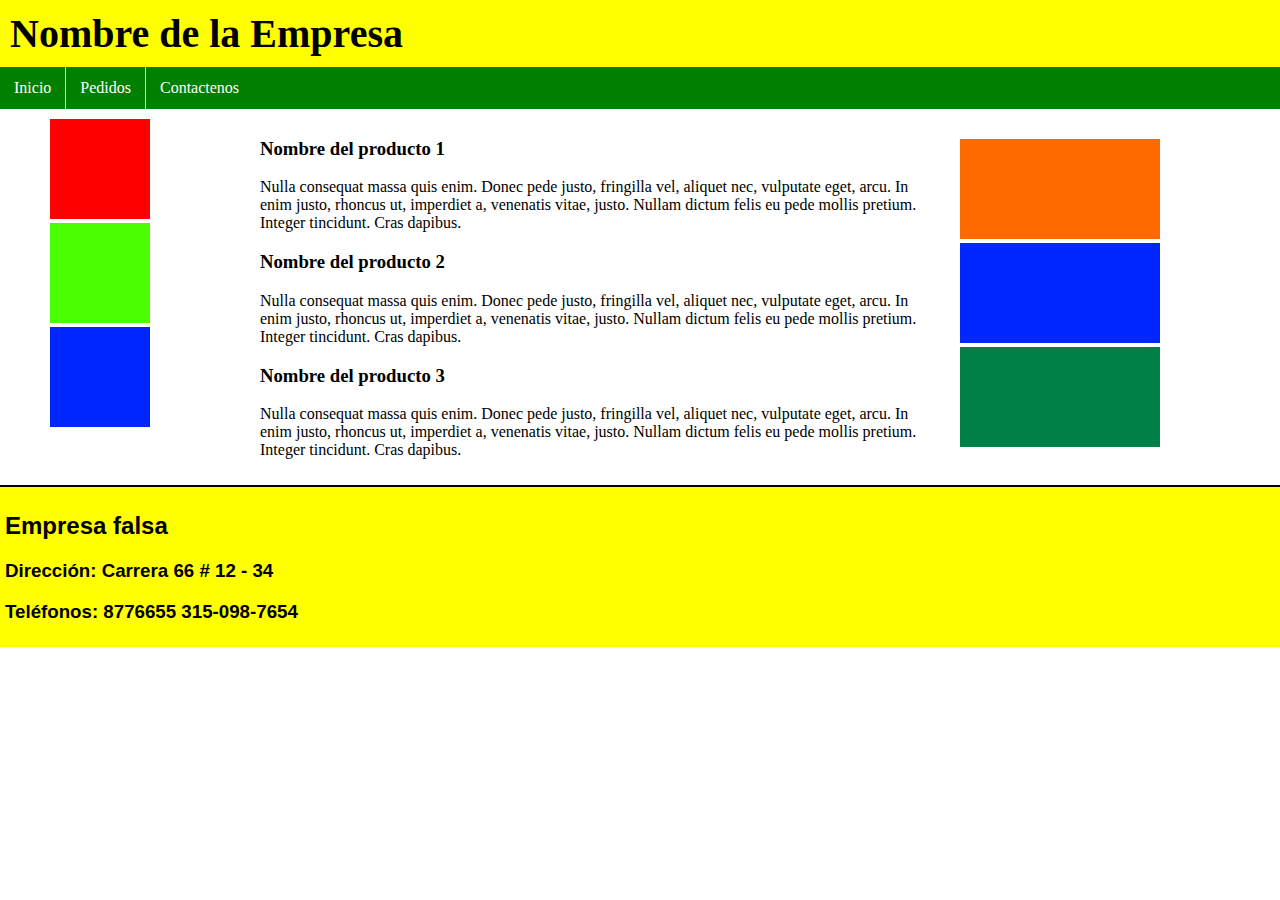
<file: index.html>
<!DOCTYPE html>
<html>
    <head>
        <title>T. virtual</title>
        <link rel="stylesheet" type="text/css" href="css/style.css">
    </head>
    <body>

        <header>
            <h1>Nombre de la Empresa</h1>	
            <nav>
                <ul class="menu">
                    <li><a href="">Inicio</a></li>
                    <li><a href="">Pedidos</a></li>
                    <li><a href="">Contactenos</a></li>
                </ul>
            </nav>
        </header>

        <div class="tot">

        <div class="imagenes">
            <ul>
                <li><img src="imagenes/1.png"/></li>
                <li><img src="imagenes/2.png"/></li>
                <li><img src="imagenes/3.png"/></li>
            </ul>
        </div>

        <div class="cont">
            <section>
                <article>
                    <h3>Nombre del producto 1</h3>
                    <p>Nulla consequat massa quis enim. Donec pede justo, fringilla vel, aliquet nec, vulputate eget, arcu. In enim justo, rhoncus ut, imperdiet a, venenatis vitae, justo. Nullam dictum felis eu pede mollis pretium. Integer tincidunt. Cras dapibus.</p>	
                </article>
                
                <article>
                    <h3>Nombre del producto 2</h3>
                    <p>Nulla consequat massa quis enim. Donec pede justo, fringilla vel, aliquet nec, vulputate eget, arcu. In enim justo, rhoncus ut, imperdiet a, venenatis vitae, justo. Nullam dictum felis eu pede mollis pretium. Integer tincidunt. Cras dapibus.</p>	
                </article>
                
                <article>
                    <h3>Nombre del producto 3</h3>
                    <p>Nulla consequat massa quis enim. Donec pede justo, fringilla vel, aliquet nec, vulputate eget, arcu. In enim justo, rhoncus ut, imperdiet a, venenatis vitae, justo. Nullam dictum felis eu pede mollis pretium. Integer tincidunt. Cras dapibus.</p>	
                </article>
            </section>
        </div>

        <aside class="banner">
            <ul>
                <li><img src="imagenes/4.jpg"/></li>
                <li><img src="imagenes/5.jpg"/></li>
                <li><img src="imagenes/6.jpg"/></li>
            </ul>
            </aside>
        </div>

        <footer>
            <h2>Empresa falsa</h2>
            <h3>Dirección: Carrera 66 # 12 - 34</h3>
            <h3>Teléfonos: 8776655 315-098-7654</h3>
        </footer>   
    </body>
</html>
</file>
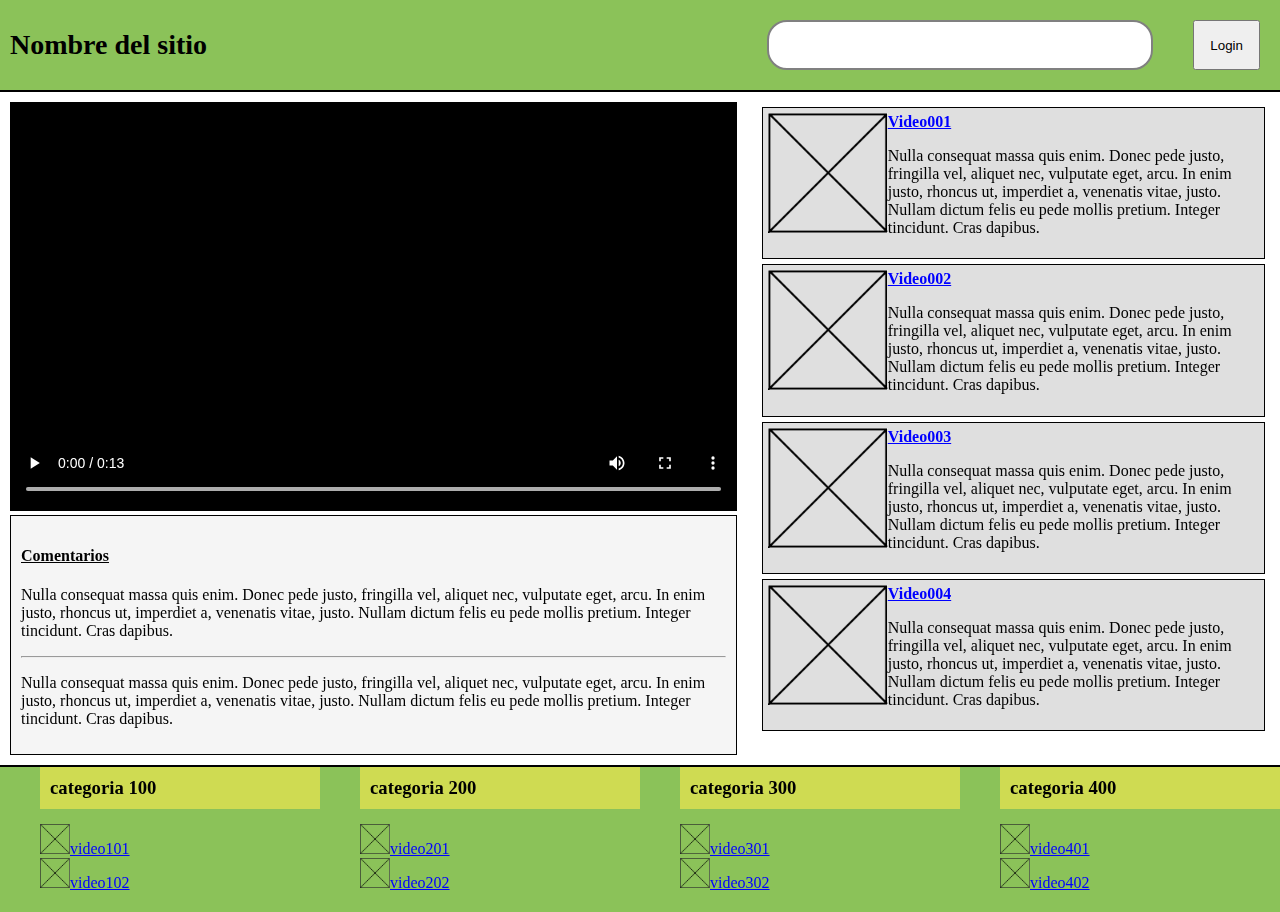
<file: Mis videos/index.html>
<!DOCTYPE html>
<html>
    <head>
        <title>Mis videos</title>
        <link rel="stylesheet" type="text/css" href="css/c.css">
        <link rel="stylesheet" type="text/css" href="css/res.css">
    </head>
    <body>
        <header>
            <nav class="cont">
                <h1 class="t">Nombre del sitio</h1>
                <input type="search" class="sea">
                <button class="log">Login</button>
            </nav>
        </header>

        <div class="cont">

        <div class="vid">
            <video src="images/v.mp4" controls></video>
            <section>
                <h4>Comentarios</h4>
                <p>Nulla consequat massa quis enim. Donec pede justo, fringilla vel, aliquet nec, vulputate eget, arcu. In enim justo, rhoncus ut, imperdiet a, venenatis vitae, justo. Nullam dictum felis eu pede mollis pretium. Integer tincidunt. Cras dapibus.</p>	
                <hr>
                <p>Nulla consequat massa quis enim. Donec pede justo, fringilla vel, aliquet nec, vulputate eget, arcu. In enim justo, rhoncus ut, imperdiet a, venenatis vitae, justo. Nullam dictum felis eu pede mollis pretium. Integer tincidunt. Cras dapibus.</p>
            </section>
        </div>
        <aside class="rec">
            <article>
                <img src="images/c2.png">
                <a href="">Video001</a>
                <p>Nulla consequat massa quis enim. Donec pede justo, fringilla vel, aliquet nec, vulputate eget, arcu. In enim justo, rhoncus ut, imperdiet a, venenatis vitae, justo. Nullam dictum felis eu pede mollis pretium. Integer tincidunt. Cras dapibus.</p>	
            </article>
            <article>
                <img src="images/c2.png">
                <a href="">Video002</a>
                <p>Nulla consequat massa quis enim. Donec pede justo, fringilla vel, aliquet nec, vulputate eget, arcu. In enim justo, rhoncus ut, imperdiet a, venenatis vitae, justo. Nullam dictum felis eu pede mollis pretium. Integer tincidunt. Cras dapibus.</p>	
            </article>
            <article>
                <img src="images/c2.png">
                <a href="">Video003</a>
                <p>Nulla consequat massa quis enim. Donec pede justo, fringilla vel, aliquet nec, vulputate eget, arcu. In enim justo, rhoncus ut, imperdiet a, venenatis vitae, justo. Nullam dictum felis eu pede mollis pretium. Integer tincidunt. Cras dapibus.</p>	
            </article>
            <article>
                <img src="images/c2.png">
                <a href="">Video004</a>
                <p>Nulla consequat massa quis enim. Donec pede justo, fringilla vel, aliquet nec, vulputate eget, arcu. In enim justo, rhoncus ut, imperdiet a, venenatis vitae, justo. Nullam dictum felis eu pede mollis pretium. Integer tincidunt. Cras dapibus.</p>	
            </article>
        </aside>
        </div>

        <footer class="foo">
            <ul class="c1">
                <h3>categoria 100</h3>
                <li><img src="images/c.png"><a href="">video101</a></li>
                <li><img src="images/c.png"><a href="">video102</a></li>
            </ul>
            <ul class="c2">
                <h3>categoria 200</h3>
                <li><img src="images/c.png"><a href="">video201</a></li>
                <li><img src="images/c.png"><a href="">video202</a></li>
            </ul>
            <ul class="c3">
                <h3>categoria 300</h3>
                <li><img src="images/c.png"><a href="">video301</a></li>
                <li><img src="images/c.png"><a href="">video302</a></li>
            </ul>
            <ul class="c4">
                <h3>categoria 400</h3>
                <li><img src="images/c.png"><a href="">video401</a></li>
                <li><img src="images/c.png"><a href="">video402</a></li>
            </ul>
        </footer>
    </body>
</html>
</file>
<file: css/style.css>
body {
	margin: 0px;
}

header {
	background-color: yellow;
	padding: 0px;
	margin: 0px;
}
header h1 {
	margin: 0px;
	padding: 10px;
	font-size: 250%;
}

.tot{
	max-width: 1200px;
    margin: 0 auto;
    display: grid;
	grid-template-columns: repeat(12, [col-start] 1fr);
}
.tot > * {
	padding: 10px;
	grid-column: col-start / span 12;
}

.menu {
	list-style-type: none;
  	margin: 0;
  	padding: 0;
  	overflow: hidden;
  	background-color: green;
}
.menu li {
  float: left;
  border-right: 1px solid yellow;
}
.menu li a {
  display: block;
  color: white;
  text-align: center;
  padding: 12px 14px;
  text-decoration: none;
}
.menu li:last-child {
  border-right: none;
}



section { 
	margin-left: 10px;	
}
aside {
	margin-top: 4px;
}
aside img {
    margin-left:10px;
    width: 200px;
    height: 100px;
}
article {
    clear: both;
}

.imagenes li,img{
	list-style-type: none;
	width: 100px;
	height: 100px;
}
.imagenes ul{
	float: left;
	margin: 0;
	padding: 0;
}

.banner ul{
	padding-left: 0%;
}

footer {
	clear: both;
	background-color: yellow;
	margin: 0px;
	padding: 5px;
	border-top: 2px solid black;
	font-family: Arial;
}


@media (min-width: 500px) {
	.cont {
		grid-column: col-start / span 6;
	}
	.banner {
		grid-column: col-start 7 / span 6;
	}
}
  
@media (min-width: 700px) {
	.imagenes {
	  grid-column: col-start / span 2;
	}
	.cont {
	  grid-column: col-start 3 / span 7;
	}
	.banner {
	  grid-column: col-start 10 / span 2;
	}
}

ul > *{
	display: inline;
}
</file>
<file: Mis videos/css/c.css>
body {
	margin: 0px;
}

header, footer{
	background-color: rgb(139, 194, 89);
	width: 100%;
}

header{
	border-bottom: 2px solid black;
}

h1{
	font-size: 175%;
}

a{
	color: blue;
}

input{
	height: 50px;
	margin: 20px;
	border: 2px solid grey;
    border-radius: 20px;
}

button{
	height: 50px;
	margin: 20px;
}

video{
	width: 100%;
	height: auto;
}

section{
	background-color: rgb(245, 245, 245);
	border: 1px solid black;
	padding: 10px;
}

article{
	background-color: rgb(223, 223, 223);
	padding: 1%;
	margin: 5px;
	border: 1px solid black;
}
article a{
	font-weight: bold;
}
article p{
	float: rigth;
}
article img{
	height: 120px;
	width: 120px;
	float: left;
}

footer{
	border-top: 2px solid;
	padding-bottom: 20px;
}

h3{
	margin: 0%;
	margin-bottom: 15px;
	padding: 10px;
	background-color: rgb(207,219,82);
}

h4{
	text-decoration-line: underline;
}

ul{
	list-style-type: none;
	margin: 0px;
}

li img{
	height: 30px;
	width: 30px;
}
</file>
<file: Mis videos/css/res.css>
.cont{
	max-width: 1300px;
    margin: 0 auto;
    display: grid;
	grid-template-columns: repeat(12, [col-start] 1fr);
}

.cont> * {
	padding: 10px;
	grid-column: col-start / span 12;
}

.foo{
    margin: 0 auto;
    display: grid;
    grid-template-columns: repeat(12, [col-start] 1fr);
}
.foo> * {
    grid-column: col-start / span 12;
}

@media (min-width: 500px) {
    .c1,.c3{
        grid-column: col-start / span 6;
    }
    .c2,.c4{
        grid-column: col-start  7/ span 6;
    }
    .log{
        grid-column: col-start  11/ span 2;
    }
    .sea{
        grid-column: col-start / span 10;
    }
}

@media (min-width: 700px) {
    .vid{
        grid-column: col-start / span 7;
    }
    .rec{
        grid-column: col-start 8 / span 5;
    }
    .c1{
        grid-column: col-start / span 3;
    }
    .c2{
        grid-column: col-start 4 / span 3;
    }
    .c3{
        grid-column: col-start 7 / span 3;
    }
    .c4{
        grid-column: col-start 10 / span 3;
    }
    .t{
        grid-column: col-start / span 7;
    }
    .sea{
        grid-column: col-start 8 / span 4;
    }
    .log{
        grid-column: col-start 12;
    }
}
</file>
